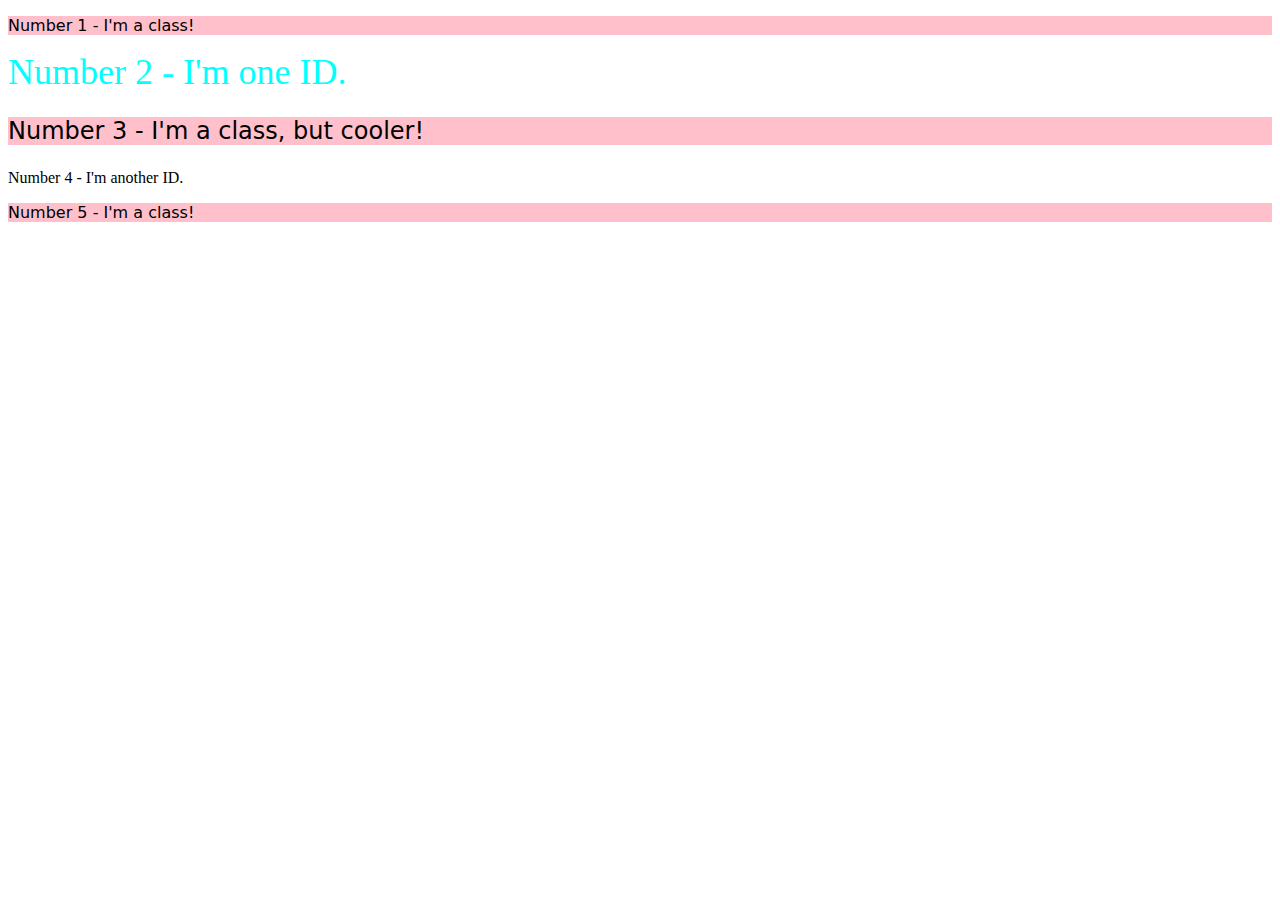
<file: foundations/intro-to-css/02-class-id-selectors/index.html>
<!DOCTYPE html>
<html lang="en">
  <head>
    <meta charset="UTF-8">
    <meta http-equiv="X-UA-Compatible" content="IE=edge">
    <meta name="viewport" content="width=device-width, initial-scale=1.0">
    <title>Class and ID Selectors</title>
    <link rel="stylesheet" href="style.css">
  </head>
  <body>
    <p class="odd">Number 1 - I'm a class!</p>
    <div id="blue">Number 2 - I'm one ID.</div>
    <p class="larger odd">Number 3 - I'm a class, but cooler!</p>
    <div id="fourth">Number 4 - I'm another ID.</div>
    <p class="odd">Number 5 - I'm a class!</p>
  </body>
</html>
</file>
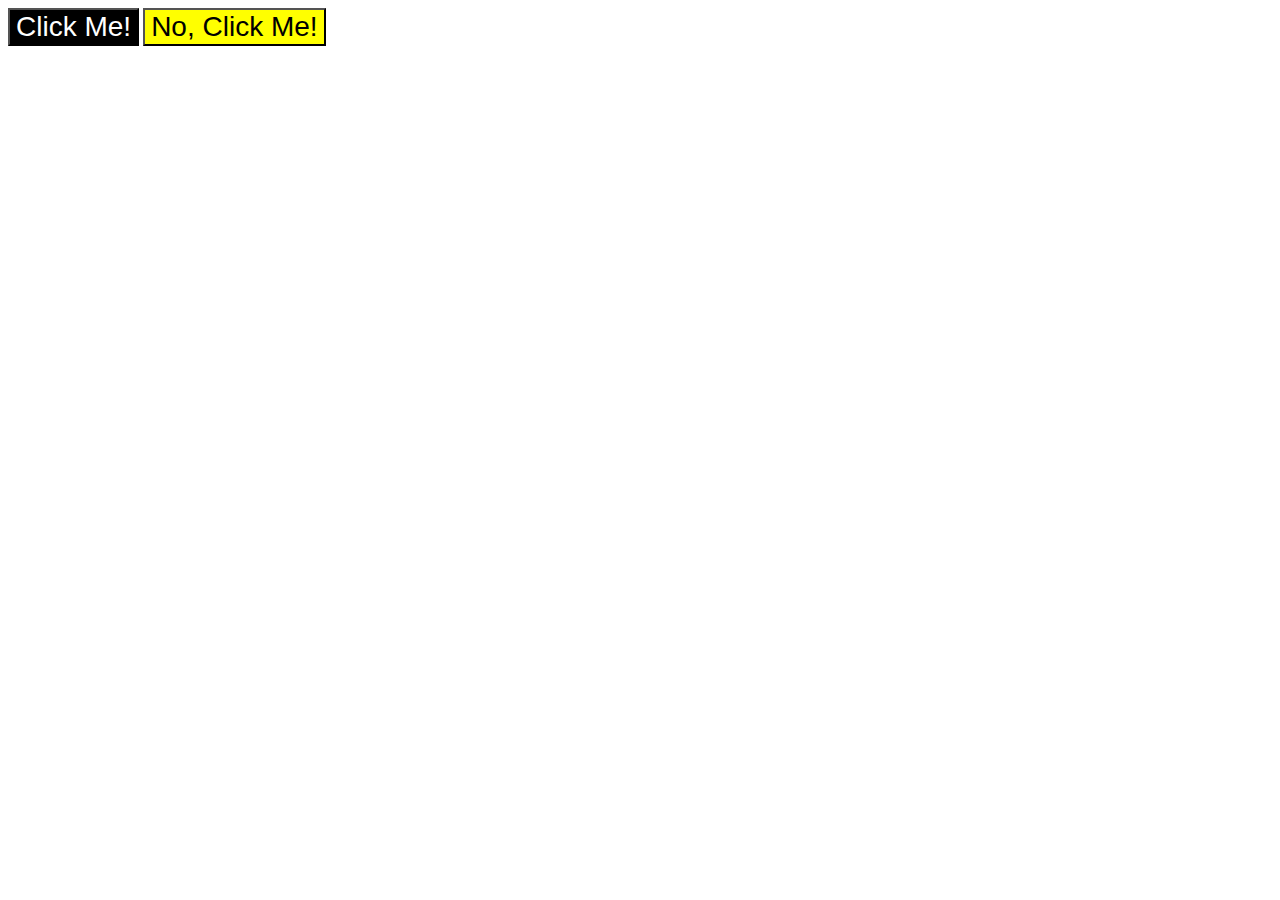
<file: foundations/intro-to-css/03-grouping-selectors/index.html>
<!DOCTYPE html>
<html lang="en">
  <head>
    <meta charset="UTF-8">
    <meta http-equiv="X-UA-Compatible" content="IE=edge">
    <meta name="viewport" content="width=device-width, initial-scale=1.0">
    <title>Grouping Selectors</title>
    <link rel="stylesheet" href="style.css">
  </head>
  
  <body>

    <button class="font black">Click Me!</button>
    <button class="font yellow">No, Click Me!</button>

  </body>
</html>
</file>
<file: foundations/intro-to-css/02-class-id-selectors/style.css>
p {
    background-color: #ffc0cb;
    font-family: verdana, DejaVu Sans, sans-serif;
}

#blue {
    color: #00ffff;
    font-size: 36px;
}

.larger {
    font-size: 24px;
}

.fourth {
    background-color: #7fffd4;
    font-size: 24px;
    font-weight: bold;
}
</file>
<file: foundations/intro-to-css/03-grouping-selectors/style.css>
.black, 
.yellow {
    font-size: 28px;
    font-family: Helvetica, 'Times New Roman', sans-serif;
}

.black {
    background-color: #000;
    color: #fff;
}

.yellow {
    background-color: #ffff00;
}
</file>
